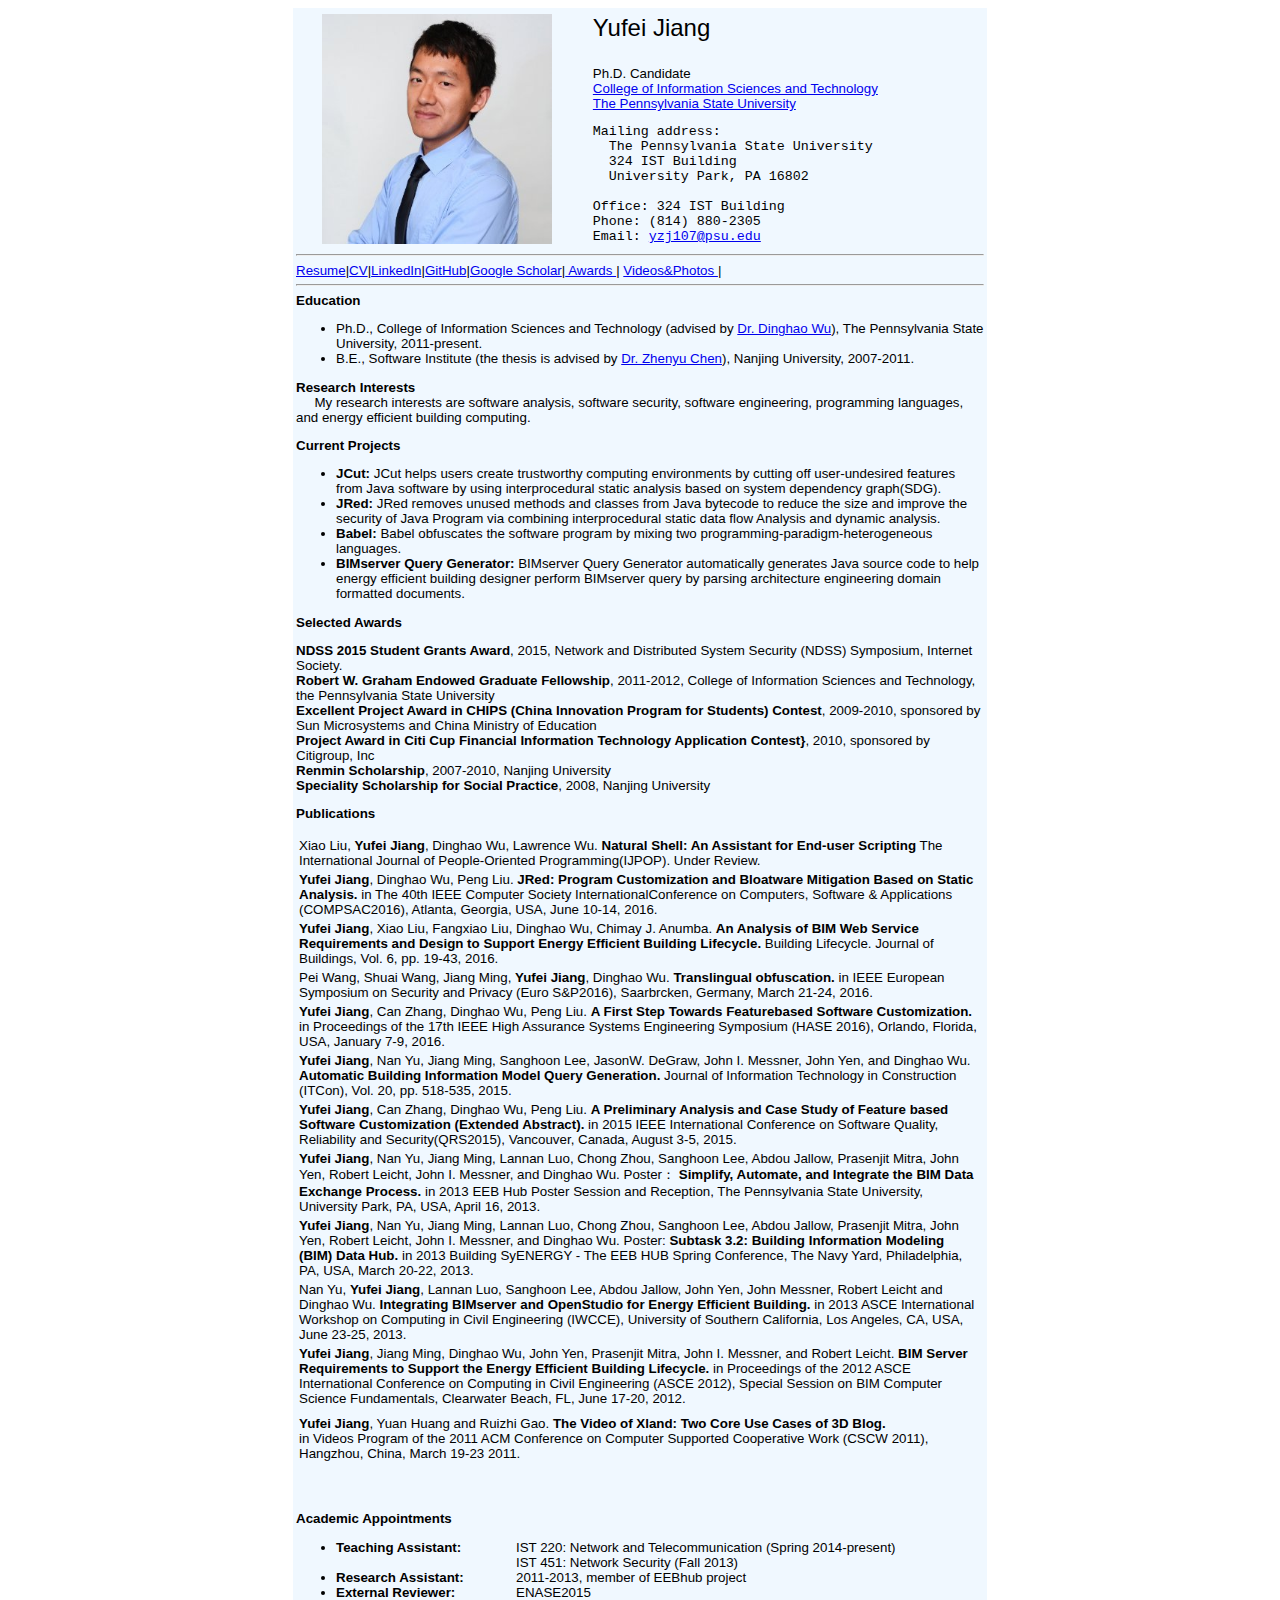
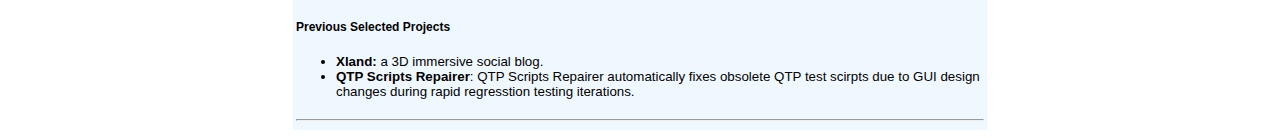
<file: YufeiDirectory/index.html>
<!-- saved from url=(0030)http://faculty.ist.psu.edu/wu/ -->
<html><head><meta http-equiv="Content-Type" content="text/html; charset=ISO-8859-1">
<title>Yufei Jiang's Home Page</title>
<link rel="stylesheet" type="text/css" href="./YufeiJiang Home Page_files/yufei.css">
<style id="style-1-cropbar-clipper">/* Copyright 2014 Evernote Corporation. All rights reserved. */
.en-markup-crop-options {
    top: 18px !important;
    left: 50% !important;
    margin-left: -100px !important;
    width: 200px !important;
    border: 2px rgba(255,255,255,.38) solid !important;
    border-radius: 4px !important;
}

.en-markup-crop-options div div:first-of-type {
    margin-left: 0px !important;
}
</style></head>

<body>

<!-- <basefont face="verdana,georgia,arial,times new roman,courier new,sans serif" size=1> -->
<!-- <basefont face="verdana,geneva,helvetica,arial,sans serif" size=-1 color="red"> -->

<table align="center" style="background-color:AliceBlue">
<tbody><tr>
<!-- <TD> &nbsp; &nbsp; &nbsp;  &nbsp; &nbsp; &nbsp; </TD> -->

<td width="688">
<table>
<tbody><tr>

<td>&nbsp; &nbsp; &nbsp;</td>
<td valign="middle"><img src="YufeiJiang Home Page_files/YufeiJiang.jpg" width="230" height="230" alt="Yufei Jiang"></td>
<td>&nbsp; &nbsp; &nbsp; &nbsp; &nbsp;</td>

<td valign="middle" style="background-color:AliceBlue">
<h3 id="name">Yufei Jiang</h3>
Ph.D. Candidate<br>
<a href="http://ist.psu.edu/">College of Information Sciences and Technology</a><br>
<a href="http://www.psu.edu/">The Pennsylvania State University</a><br>

<pre>Mailing address:
  The Pennsylvania State University
  324 IST Building
  University Park, PA 16802

Office: 324 IST Building
Phone: (814) 880-2305
Email: <script language="javascript">
  var who = "yzj107"
  var where = "psu"
  var domain = "edu"
  var email = who + "@" + where + "." + domain
  document.write("<a href=" + "mail" + "to:" + email + ">" + email + "</a>")
</script><a href="mailto:yzj107@psu.edu"></a>
</pre>

</td>

<!-- <TD> -->
<!-- &nbsp; &nbsp; &nbsp; -->
<!-- </TD> -->

<!-- <TD VALIGN="top" style="background-color:peru;width:30em;"> -->
<!-- <TD VALIGN="top" style="background-color:wheat;width:35em;"> -->
<!-- <TD VALIGN="top" style="background-color:wheat;width:61em"> -->
<!-- <TD VALIGN="top"> -->
<!-- <a href="bio.html">Bio</a><br> -->
<!-- <a href="wu_cv.pdf">CV</a><br> -->
<!-- <a HREF="papers/index.html">Publications</a><br> -->
<!-- | Grants -->
<!-- | Software Releases -->
<!-- </br> -->
<!-- Projects: <a href="projects/cruiser/cruiser.html">Cruiser</a>, -->
<!--                                       <a href="projects/splad/splad.html">SPLAD</a>, -->
<!--                                       <a href="http://eebhub.org/">BIM Data Hub</a> -->
                                      <!-- <a href="http://emerse.ist.psu.edu/">EMERSE</a>, -->
				      <!-- <a href="http://cani.ist.psu.edu/">Cancer Informatics<a>, -->
				      <!-- <a href="http://gpichub.org/">GPIC/HUB<a><br> -->
<!--&nbsp; &nbsp; &nbsp; &nbsp; Seminar: <a href="lions-lunch">Lions Center Lunch Seminar</a>-->
<!-- <p> -->
<!-- <IMG SRC="new.gif" HEIGHT=12 WIDTH=31> -->
<!-- <strong>I am looking for motivated students to work on research projects. Contact me if you are interested.</strong> -->
<!-- </TD> -->


</tr>
</tbody></table>

<hr>
<a href="http://www.personal.psu.edu/yzj107/Yufei_Jiang_Resume.pdf">Resume</a>|<a href="http://www.personal.psu.edu/yzj107/YufeiJiang_CV.pdf">CV</a>|<a href="https://www.linkedin.com/in/yufeijiangpsu">LinkedIn</a>|<a href="https://github.com/jjsahalf">GitHub</a>|<a href="https://scholar.google.com/citations?user=I3SIsn8AAAAJ&hl=en&oi=ao">Google Scholar</a>|<a href="http://www.personal.psu.edu/yzj107/Awards.html"> Awards </a> | <a href="http://www.personal.psu.edu/yzj107/VideoAndPhotos.html">Videos&amp;Photos </a>|<!-- | Software Releases -->
  <hr>
<!-- <IMG SRC="new.gif" HEIGHT=12 WIDTH=31> --><!-- <IMG SRC="new.gif" HEIGHT=12 WIDTH=31> -->
<!-- <br> -->
<!-- <strong>Note: I recruit students from applicants who apply to College of IST at Penn State.</strong> -->
<!-- <br> -->
<!-- <strong>See here for more information on my research group: <a href="http://plato.ist.psu.edu/">Software Systems Security Lab</a>.</strong> -->
<!-- <br> -->
<!-- <IMG SRC="new.gif" HEIGHT=12 WIDTH=31> -->
<!-- <strong><a href="http://news.psu.edu/story/296681/2013/11/26/campus-life/state-college-again-ranked-third-best-college-town-us-students">State College again ranked third-best college town</a> -->

    <!-- [<A HREF="wu_cv.pdf">CV</A>] <\!-- Curriculum Vitae -\-> -->
    <!-- [<A HREF="wu_research_stmt.pdf">Research Statement</A>] -->
    <!-- [<A HREF="wu_teaching_stmt.pdf">Teaching Statement</A>] -->
    <!-- [<A HREF="papers/index.html">Publications</A>] -->

    <table border="0" cellspacing="0" cellpadding="0">
  <tbody>
    <tr>

<td width="696" height="544" valign="top" style="background-color:AliceBlue"><p><strong>Education</strong> </p>
<ul><li>Ph.D., College of Information Sciences and Technology (advised by <a href="http://faculty.ist.psu.edu/wu/">Dr. Dinghao Wu</a>), The Pennsylvania State University, 2011-present.</li>
<li>B.E., Software Institute (the thesis is advised by <a href="http://software.nju.edu.cn/zychen/">Dr. Zhenyu Chen</a>), Nanjing University, 2007-2011.  </li></ul>
<p><strong id="title2">Research Interests</strong>
  <!-- &nbsp;&nbsp;<A HREF="papers/index.html">Publications</A> -->
  <!-- &nbsp;&nbsp;Grants -->
  <!-- &nbsp;&nbsp;<a href="software/software.html">Software Releases</a> -->
  <br>
  &nbsp;&nbsp;&nbsp;&nbsp;
  My research interests are software analysis, software security, software engineering, programming languages, and energy efficient building computing.
  <!-- <p><strong id="title">Seminar: </strong>I initiated and have been organizing <a href="lions-lunch">Lions Center Lunch Seminar</a> since Spring 2010.</p> -->
  
  <!--
<strong id="title">Research Interests:</strong>
 I'm interested in
    security and privacy,
    cloud computing,
    social network analysis,
 programming languages, 
    concurrent and distributed programming,
    program analysis and verification,
    model checking,
    software engineering, 
and formal methods. -->
  <!--
 programming languages and compilers, 
    automated theorem proving, 
        concurrent programming, 
    and computer security. 
    language-based security, 
    logics and type systems, 
 -->
  
  <!-- <strong id="title"><a href="interests/f4.gif">Research Interests</a>:</strong> -->
  
<p><!-- <br>&nbsp;&nbsp;&nbsp;&nbsp; -->
  <!-- I do research on software systems, including software design and development,  -->
  <!--      software security, software and information assurance, -->
  <!--      software testing, software analysis and verification,  -->
  <!--      programming languages and tools, and software engineering.  -->
  <!--     I also work on a project on cloud computing for energy and environmental sustainability. -->
  
  <!-- <br>&nbsp;&nbsp;&nbsp;&nbsp; -->
  <!-- I do research on software systems, including software design and development,  -->
  <!--      software security, testing, analysis, and verification. -->
  <!-- <br>&nbsp;&nbsp;&nbsp;&nbsp; -->
  <!--     Other interests include software engineering, programming languages and tools.  -->
  <!-- <br>&nbsp;&nbsp;&nbsp;&nbsp; -->
  <!--     I also work on a project on cloud computing for energy and environmental sustainability. -->
  <!-- <ul> -->
  <!-- <li>Cloud computing for energy and environmental sustainability -->
  <!-- <li>Social network analysis with data mining and machine learning -->
  <!-- <li>Security and privacy -->
  <!-- <li>Programming languages and software engineering -->
  <strong>Current Projects</strong>
  <!-- &nbsp;&nbsp;<A HREF="papers/index.html">Publications</A> -->
  <!-- &nbsp;&nbsp;Grants -->
  <!-- &nbsp;&nbsp;<a href="software/software.html">Software Releases</a> --></p>

<ul>
  <li><strong>JCut:</strong> JCut helps users create trustworthy computing environments by cutting off user-undesired features from Java software by using interprocedural static analysis based on system dependency graph(SDG). </li>
  <li><strong>JRed:</strong> JRed removes unused methods and classes from Java bytecode to reduce the size and improve the security of Java Program via combining interprocedural static data flow Analysis and dynamic analysis.</li>
  <li><strong>Babel:</strong> Babel obfuscates the software program by mixing two programming-paradigm-heterogeneous languages.  </li>
  <li><strong>BIMserver Query Generator:</strong> BIMserver Query Generator automatically generates Java source code to help energy efficient building designer perform BIMserver query by parsing architecture engineering domain formatted documents.<!-- <LI><A href="http://gpichub.org/"><strong>GPIC/HUB: Greater Philadelphia Innovation Cluster for Energy Efficient Buildings</strong></A> -->
<!-- (<A href="http://www.research.psu.edu/industry/theiron/fall-2010/doe-energy-innovation-hub/">Press release</a>) -->
<!-- <LI><strong>Malware attribution analysis and classification</strong> -->
<!-- <LI><A href="http://cani.ist.psu.edu/"><strong>Cancer Informatics Initiative</strong></A> -->
<!-- <LI><A href="http://emerse.ist.psu.edu/"><strong>EMERSE: Enhanced Messaging for the Emergency Response SEctor</strong></A> --></li>
</ul>

<p><strong>Selected Awards</strong></p>
<p><b>NDSS 2015 Student Grants Award</b>, 2015, Network and Distributed System Security (NDSS) Symposium, Internet Society.<br />
<strong>Robert W. Graham Endowed Graduate Fellowship</strong>,   2011-2012, College of Information Sciences and Technology, the Pennsylvania State University<br />
  <strong>Excellent Project Award in CHIPS (China Innovation Program for Students) Contest</strong>, 2009-2010, sponsored by Sun Microsystems and China Ministry of Education<br />
  <strong>Project Award in Citi Cup Financial  Information Technology Application Contest}</strong>, 2010, sponsored by Citigroup, Inc<br />
  <strong>Renmin Scholarship</strong>, 2007-2010, Nanjing University<br/>
  <strong>Speciality Scholarship for Social Practice</strong>, 2008, Nanjing University</p>

<p><strong>Publications</strong></p>
<table width="" border="0">
  <tr>
    <td width="690">Xiao Liu, <strong>Yufei Jiang</strong>, Dinghao Wu, Lawrence Wu. <strong>Natural Shell: An Assistant for End-user Scripting</strong> The International Journal of People-Oriented Programming(IJPOP). Under Review.</td>
  </tr>
  <tr>
    <td width="690"><strong>Yufei Jiang</strong>, Dinghao Wu, Peng Liu. <strong>JRed: Program Customization and Bloatware Mitigation Based on Static Analysis.</strong> in The 40th IEEE Computer Society InternationalConference on Computers, Software & Applications (COMPSAC2016), Atlanta, Georgia, USA, June 10-14, 2016.</td>
  </tr>
  <tr>
    <td width="690"><strong>Yufei Jiang</strong>, Xiao Liu, Fangxiao Liu, Dinghao Wu, Chimay J. Anumba. <strong>An Analysis of BIM Web Service Requirements and Design to Support Energy Efficient Building Lifecycle.</strong> Building Lifecycle. Journal of Buildings, Vol. 6, pp. 19-43, 2016.</td>
  </tr>
  <tr>
    <td width="690"> Pei Wang, Shuai Wang, Jiang Ming, <strong>Yufei Jiang</strong>, Dinghao Wu. <strong>Translingual obfuscation.</strong> in IEEE European Symposium on Security and Privacy (Euro S&P2016), Saarbrcken, Germany, March 21-24, 2016.</td>
  </tr>
  <tr>
    <td width="690"><strong>Yufei Jiang</strong>, Can Zhang, Dinghao Wu, Peng Liu. <strong>A First Step Towards Featurebased Software Customization.</strong> in Proceedings of the 17th IEEE High Assurance Systems Engineering Symposium (HASE 2016), Orlando, Florida, USA, January 7-9, 2016.</td>
  </tr>
  <tr>
    <td width="690"><strong>Yufei Jiang</strong>, Nan Yu, Jiang Ming, Sanghoon Lee, JasonW. DeGraw, John I. Messner, John Yen, and Dinghao Wu. <strong>Automatic Building Information Model Query Generation.</strong> Journal of Information Technology in Construction (ITCon), Vol. 20, pp. 518-535, 2015.</td>
  </tr>
  <tr>
    <td width="690"><strong>Yufei Jiang</strong>, Can Zhang, Dinghao Wu, Peng Liu. <strong>A Preliminary Analysis and Case Study of Feature based Software Customization (Extended Abstract).</strong> in 2015 IEEE International Conference on Software Quality, Reliability and Security(QRS2015), Vancouver, Canada, August 3-5, 2015.</td>
  </tr>
  <tr>
    <td width="690"><strong>Yufei Jiang</strong>, Nan Yu, Jiang Ming, Lannan Luo, Chong Zhou, Sanghoon Lee, Abdou Jallow, Prasenjit Mitra, John Yen, Robert Leicht, John I. Messner, and Dinghao Wu. Poster&#65306; <strong>Simplify, Automate, and Integrate the BIM Data Exchange Process.</strong> in 2013 EEB Hub Poster Session and Reception, The Pennsylvania State University, University Park, PA, USA, April 16, 2013.</td>
  </tr>
  <tr>
    <td width="690"><strong>Yufei Jiang</strong>, Nan Yu, Jiang Ming, Lannan Luo, Chong Zhou, Sanghoon Lee, Abdou Jallow, Prasenjit Mitra, John Yen, Robert Leicht, John I. Messner, and Dinghao Wu. Poster: <strong>Subtask 3.2: Building Information Modeling (BIM) Data Hub.</strong> in 2013 Building SyENERGY - The EEB HUB Spring Conference, The Navy Yard,  Philadelphia, PA, USA, March 20-22, 2013.</td>
  </tr>
  <tr>
    <td width="690"> Nan Yu, <strong>Yufei Jiang</strong>, Lannan Luo, Sanghoon Lee, Abdou Jallow, John Yen, John Messner, Robert Leicht and Dinghao Wu. <strong>Integrating BIMserver and OpenStudio for Energy Efficient Building.</strong> in 2013 ASCE International Workshop on Computing in Civil Engineering (IWCCE), University of Southern California, Los Angeles, CA, USA, June 23-25, 2013.</td>
  </tr>
  <tr>
    <td width="690"> <strong>Yufei Jiang</strong>, Jiang Ming, Dinghao Wu, John Yen, Prasenjit Mitra, John I. Messner, and Robert Leicht. <strong>BIM Server Requirements to Support the Energy Efficient Building Lifecycle.</strong> in Proceedings of the 2012 ASCE International Conference on Computing in Civil Engineering (ASCE 2012), Special Session on BIM Computer Science Fundamentals, Clearwater Beach, FL, June 17-20, 2012.</td>
  </tr>
  <tr>
    <td height="59"><strong>Yufei Jiang</strong>, Yuan Huang and Ruizhi Gao. <strong>The Video of Xland: Two Core Use Cases of 3D Blog.</strong><br>
in Videos Program of the 2011 ACM Conference on Computer Supported Cooperative Work (CSCW 2011), Hangzhou, China, March 19-23 2011.</td>
  </tr>
</table>

<p>&nbsp;</p>

<strong>Academic Appointments</strong>
<ul>
  <table border="0" cellspacing="0" cellpadding="0">
  <tbody>
    <tr>
      <td width="180"><strong id="title3"><li>Teaching Assistant:&nbsp;&nbsp;</li> </strong></td>
      <td width="459">IST 220: Network and Telecommunication (Spring 2014-present)</td>
    </tr>
    <tr>
      <td></td>
      <td>IST 451: Network Security (Fall 2013)</td>
    </tr>
  </tbody>
</table>

  <table border="0" cellspacing="0" cellpadding="0">
  <tbody>
    <tr>
      <td width="180"><strong id="title3"><li>Research Assistant:&nbsp;&nbsp;</li> </strong></td>
      <td width="459">2011-2013, member of EEBhub project</td>
    </tr>
  </tbody>
</table>
  <table border="0" cellspacing="0" cellpadding="0">
  <tbody>
    <tr>
      <td width="180"><strong id="title3"><li>External Reviewer:&nbsp;&nbsp;</li> </strong></td>
      <td width="459">ENASE2015</td>
    </tr>
  </tbody>
</table>    
</ul>

<h5 id="title">Previous Selected Projects</h5>
<ul>
  <li><strong>Xland: </strong>a 3D immersive social blog.</li>
  <li><strong>QTP Scripts Repairer</strong>:
    QTP Scripts Repairer automatically fixes obsolete QTP test scirpts due to GUI design changes during rapid regresstion testing iterations. </li></ul>

</td>

<!-- <td> -->
<!-- <\!--<a href="interests/f4.gif"><IMG SRC="interests/f4.gif" width=800></a>-\-> -->
<!-- </td> -->

<!-- <TD> -->
<!-- &nbsp; &nbsp; &nbsp; -->
<!-- </TD> -->

<!-- <td style="background-color:AliceBlue"> -->

<!-- <H5 id="title">Current Projects: -->
<!-- <\!-- &nbsp;&nbsp;<A HREF="papers/index.html">Publications</A> -\-> -->
<!-- <\!-- &nbsp;&nbsp;Grants -\-> -->
<!-- <\!-- &nbsp;&nbsp;<a href="software/software.html">Software Releases</a> -\-> -->
<!-- </h5> -->

<!-- <UL> -->
<!-- <LI><A href="projects/cruiser/cruiser.html"><strong>Cruiser: Concurrent Buffer Overflow Monitoring Using Lock-free Data Structures</strong></A> -->
<!-- <LI><A href="projects/splad/splad.html"><strong>SPLAD: Obfuscation Resilient Software Plagiarism Detection</strong></a> -->
<!-- <\!-- <LI><A href="http://eebhub.org/"><strong>EEB HUB: Cloud Computing for Energy Efficient Building Design</strong></A> -\-> -->
<!-- <LI><A href="http://eebhub.org/"><strong>BIM Data Hub: Software Interoperability for Building Information Modeling</strong></A> -->
<!-- <\!-- <LI><A href="http://gpichub.org/"><strong>GPIC/HUB: Greater Philadelphia Innovation Cluster for Energy Efficient Buildings</strong></A> -\-> -->
<!-- <\!-- (<A href="http://www.research.psu.edu/industry/theiron/fall-2010/doe-energy-innovation-hub/">Press release</a>) -\-> -->
<!-- <\!-- <LI><strong>Malware attribution analysis and classification</strong> -\-> -->
<!-- <\!-- <LI><A href="http://cani.ist.psu.edu/"><strong>Cancer Informatics Initiative</strong></A> -\-> -->
<!-- <\!-- <LI><A href="http://emerse.ist.psu.edu/"><strong>EMERSE: Enhanced Messaging for the Emergency Response SEctor</strong></A> -\-> -->
<!-- </UL> -->

<!-- <H5 id="title">Previous Projects</H5> -->
<!-- <UL> -->
<!-- <LI><A href="http://www.cs.princeton.edu/sip/projects/pcc/"><strong>Foundational Proof-Carrying Code</strong></A> -->
<!--       for security of untrusted code. -->

<!-- <LI><A href="papers/kiss.pdf"><strong>KISS</strong></A>: -->
<!--     Debugging concurrent programs with sequential analysis. -->

<!-- <LI><A href="http://research.microsoft.com/pubs/70617/tr-2008-108.pdf"><strong>EspC:</strong></A> -->
<!--     Program analysis on large-scale production code for concurrency defect detection. -->

<!-- <\!-- <LI>Static analysis of security vulnerabilities in JavaScript. -\-> -->

<!-- <\!-- <LI>Heap abstraction and refinement for software model checking in <A href="http://research.microsoft.com/zing/"><strong>Zing</strong></A>. -\-> -->

<!-- <LI><A href=""><strong>Formal Methods</strong></A> -->
<!--       for software specification and verification. -->
<!-- </UL> -->

<!-- </td> -->

</tr>
</tbody></table>

<hr>
<script src="//platform.linkedin.com/in.js" type="text/javascript"></script>
<script type="IN/MemberProfile" data-id="https://www.linkedin.com/pub/yufei-jiang/23/579/94b" data-format="hover" data-related="false"></script></td>
</tr>
</tbody></table>




</body></html>
</file>
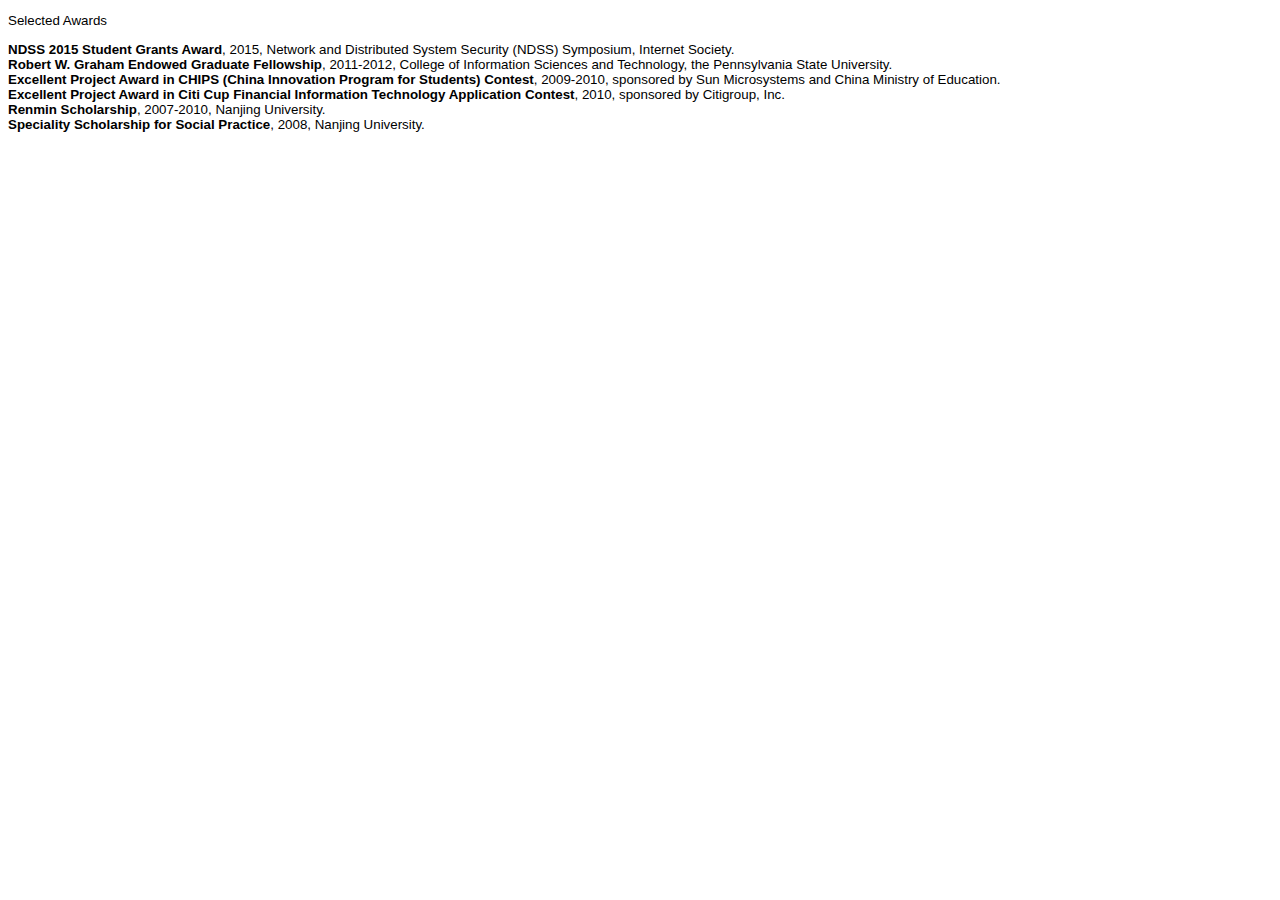
<file: YufeiDirectory/Awards.html>
<!DOCTYPE html PUBLIC "-//W3C//DTD XHTML 1.0 Transitional//EN" "http://www.w3.org/TR/xhtml1/DTD/xhtml1-transitional.dtd">
<html xmlns="http://www.w3.org/1999/xhtml">
<head>
<meta http-equiv="Content-Type" content="text/html; charset=utf-8" />
<title>Awards</title>
<link rel="stylesheet" type="text/css" href="./YufeiJiang Home Page_files/yufei.css">
</head>

<body>
<p>Selected Awards</p>
<p><b>NDSS 2015 Student Grants Award</b>, 2015, Network and Distributed System Security (NDSS) Symposium, Internet Society.<br />
<b>Robert W. Graham Endowed Graduate Fellowship</b>,   2011-2012, College of Information Sciences and Technology, the Pennsylvania State University.<br />
  <b>Excellent Project Award in CHIPS (China Innovation Program for Students) Contest</b>, 2009-2010, sponsored by Sun Microsystems and China Ministry of Education.<br />
  <b>Excellent Project Award in Citi Cup Financial Information Technology Application Contest</b>, 2010, sponsored by Citigroup, Inc.<br />
  <b>Renmin Scholarship</b>, 2007-2010, Nanjing University.<br />
  <b>Speciality Scholarship for Social Practice</b>, 2008, Nanjing University.</p>
</body>
</html>
</file>
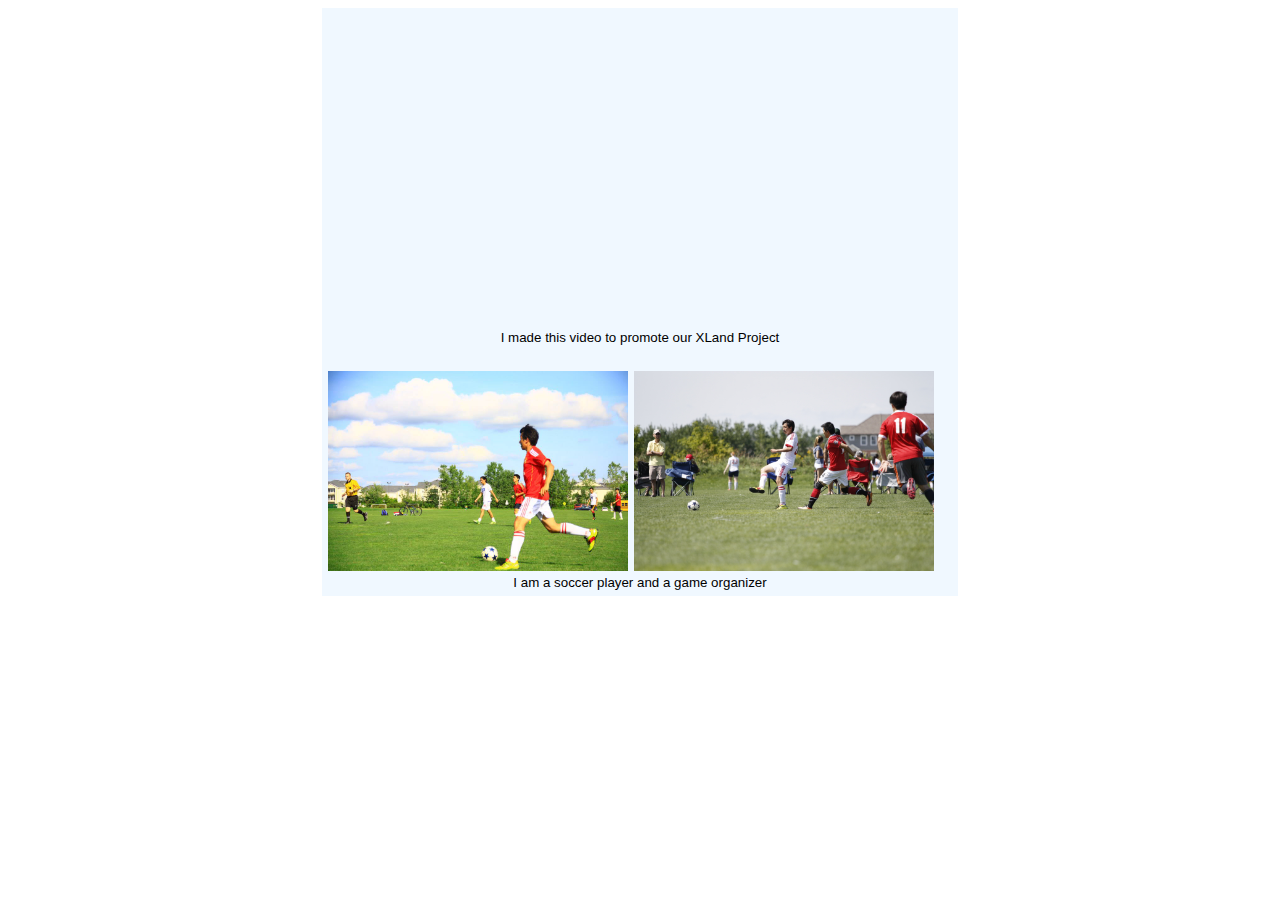
<file: YufeiDirectory/VideoAndPhotos.html>
<!-- saved from url=(0030)http://faculty.ist.psu.edu/wu/ -->
<html><head><meta http-equiv="Content-Type" content="text/html; charset=ISO-8859-1">
<title>Yufei Jiang's Home Page</title>
<link rel="stylesheet" type="text/css" href="./YufeiJiang Home Page_files/yufei.css">
<style id="style-1-cropbar-clipper">/* Copyright 2014 Evernote Corporation. All rights reserved. */
.en-markup-crop-options {
    top: 18px !important;
    left: 50% !important;
    margin-left: -100px !important;
    width: 200px !important;
    border: 2px rgba(255,255,255,.38) solid !important;
    border-radius: 4px !important;
}

.en-markup-crop-options div div:first-of-type {
    margin-left: 0px !important;
}
</style></head>

<body>

<table align="center" width="630" border="0" style="background-color:AliceBlue">
  <tr>
    <td align="center">
    <iframe width="560" height="315" src="//www.youtube.com/embed/KuMnaAizRHE?list=UUKQenCZ88NmKVJaLaUfaUTA" frameborder="0" allowfullscreen></iframe>
    
    </td>
  </tr>
  <tr>
    <td align="center">I made this video to promote our XLand Project</td>
  </tr>
  <tr>
    <td align="center">&nbsp;</td>
  </tr>
  <tr>
    <td align="center"><table width="630" border="0">
      <tr>
        <td width="302"><img src="YufeiJiang Home Page_files/soccer1.jpg" width="300" height="200" alt="soccer1"></td>
        <td width="318"><img src="YufeiJiang Home Page_files/_MG_0332.JPG" width="300" height="200" alt="soccer2"></td>
      </tr>
      <tr>
        <td align="center" colspan="2">I am a soccer player and a game organizer</td>
        </tr>
    </table></td>
  </tr>
</table>



</body></html>
</file>
<file: YufeiDirectory/YufeiJiang Home Page_files/yufei.css>
body
{
font-family: verdana,geneva,helvetica,arial,sans-serif;
font-size:10pt;
}
table
{
font-family:verdana,geneva,helvetica,arial,sans-serif;
font-size:10pt;
}
#name
{
font-size:24px;
font-weight:normal;
}
#title
{
font-size:9pt;
}

td.box {
  /* font-size: 8pt; */
  background-color : #ffffff;
  padding-top: 3;
  padding-bottom: 3;
  padding-left: 3;
  padding-right: 3;
  border: #000000;
  border-style: solid;
  border-right-width: 1px;
  border-left-width: 1px;
  border-top-width: 1px;
  border-bottom-width: 1px;
}
</file>
